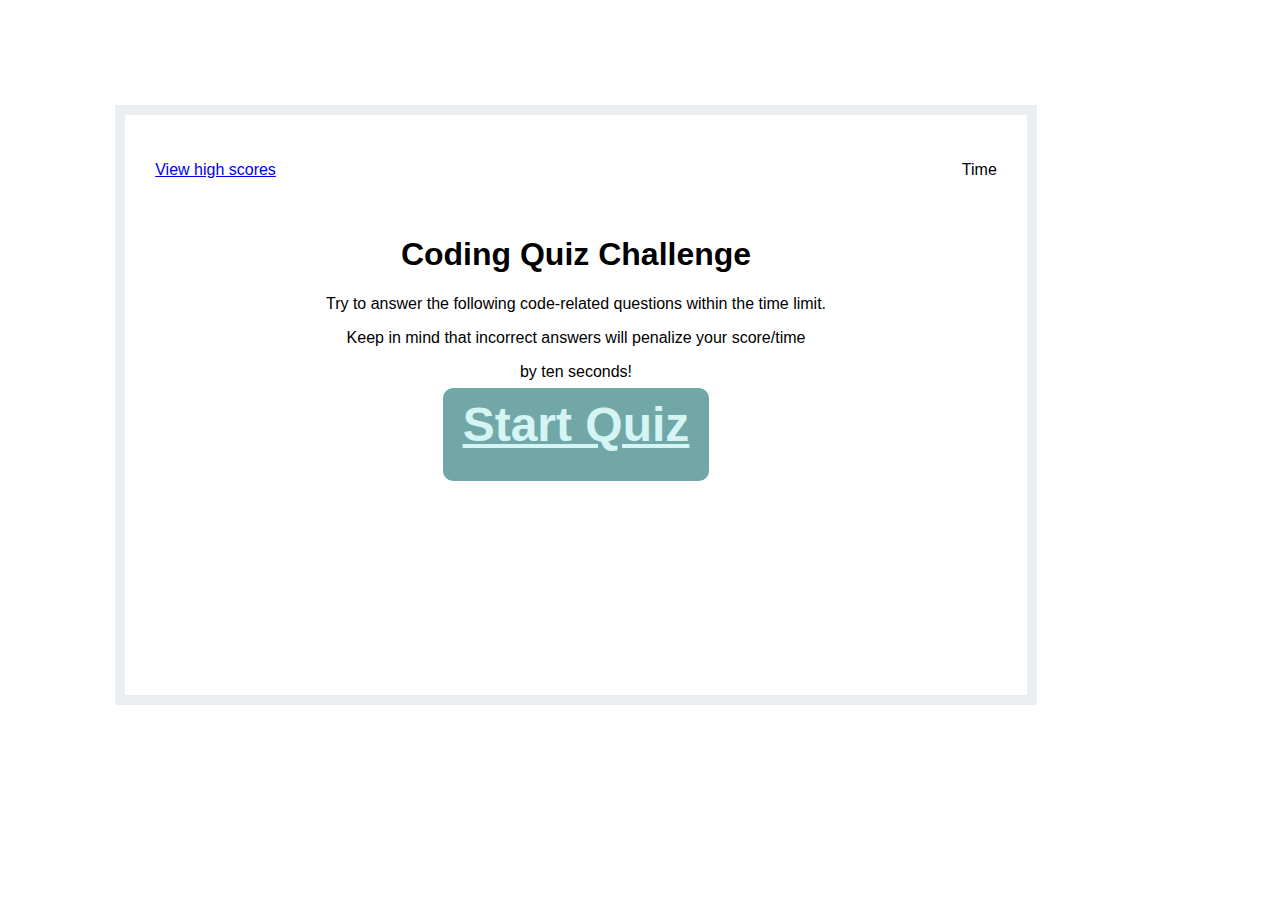
<file: index.html>
<!DOCTYPE html>
<html lang="en">
<head>
    <meta charset="UTF-8">
    <meta http-equiv="X-UA-Compatible" content="IE=edge">
    <meta name="viewport" content="width=device-width, initial-scale=1.0">
    <title>Quiz Challenge</title>
    <link rel="stylesheet" href="./assets/css/style.css">

</head>
<body>
        <div class="container">
            <div class="header">
                <a href="./highscores.html" id="highscores" class="">View high scores</a>
                <p id="time">Time</p>
            </div>
            <div id="welcomeText">
                <h1>Coding Quiz Challenge</h1>
                <p>Try to answer the following code-related questions within the time limit.</p>
                <p>Keep in mind that incorrect answers will penalize your score/time</p>
                <p>by ten seconds!</p>
                <a href="quiz.html" class="start-btn ">Start Quiz</a>

            </div>
            <!--<div class="controls">

                <botton id="start-btn" class="start-btn btn">Start Quiz</botton>
                <button id="next-btn" class="next-btn btn hide">Next</button>

        
            </div> -->



                </div>

            </div>
        </div>
        


</body>
</html>
</file>
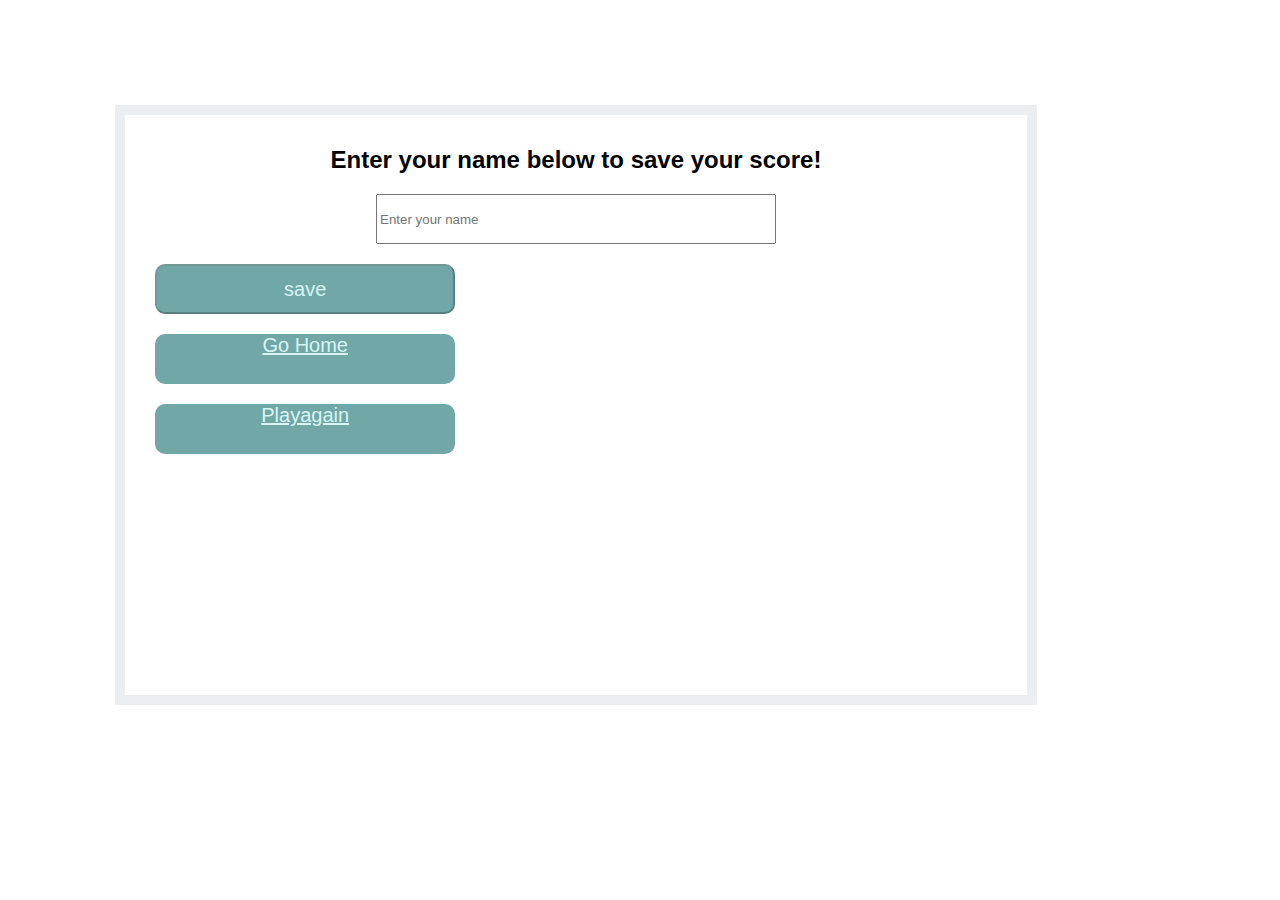
<file: end.html>
<!DOCTYPE html>
<html lang="en">
<head>
    <meta charset="UTF-8">
    <meta http-equiv="X-UA-Compatible" content="IE=edge">
    <meta name="viewport" content="width=device-width, initial-scale=1.0">
    <title>quiz End</title>
    <link rel="stylesheet" href="./assets/css/style.css">
    <link rel="stylesheet" href="./assets/css/end.css">
</head>
<body>
    <div class="end-container">
        <div id="end" class="flex-center flex-column">
            <h1 id="finalScore">0</h1>
            <form  class="end-form-container">
                <h2 id="end-text">Enter your name below to save your score!</h2>
                <input type="text" name="name" id="username" placeholder="Enter your name">
                <button class="btn-end" id="saveScoreBtn" type="submit" onclick="saveHighScore(event)" disabled>save</button>
            </form>
            <a href="index.html" class="btn-end">Go Home</a>
            <a href="quiz.html" class="btn-end">Playagain</a>
        </div>
    </div>
    <script src="./assets/js/end.js"></script>
</body>
</html>
</file>
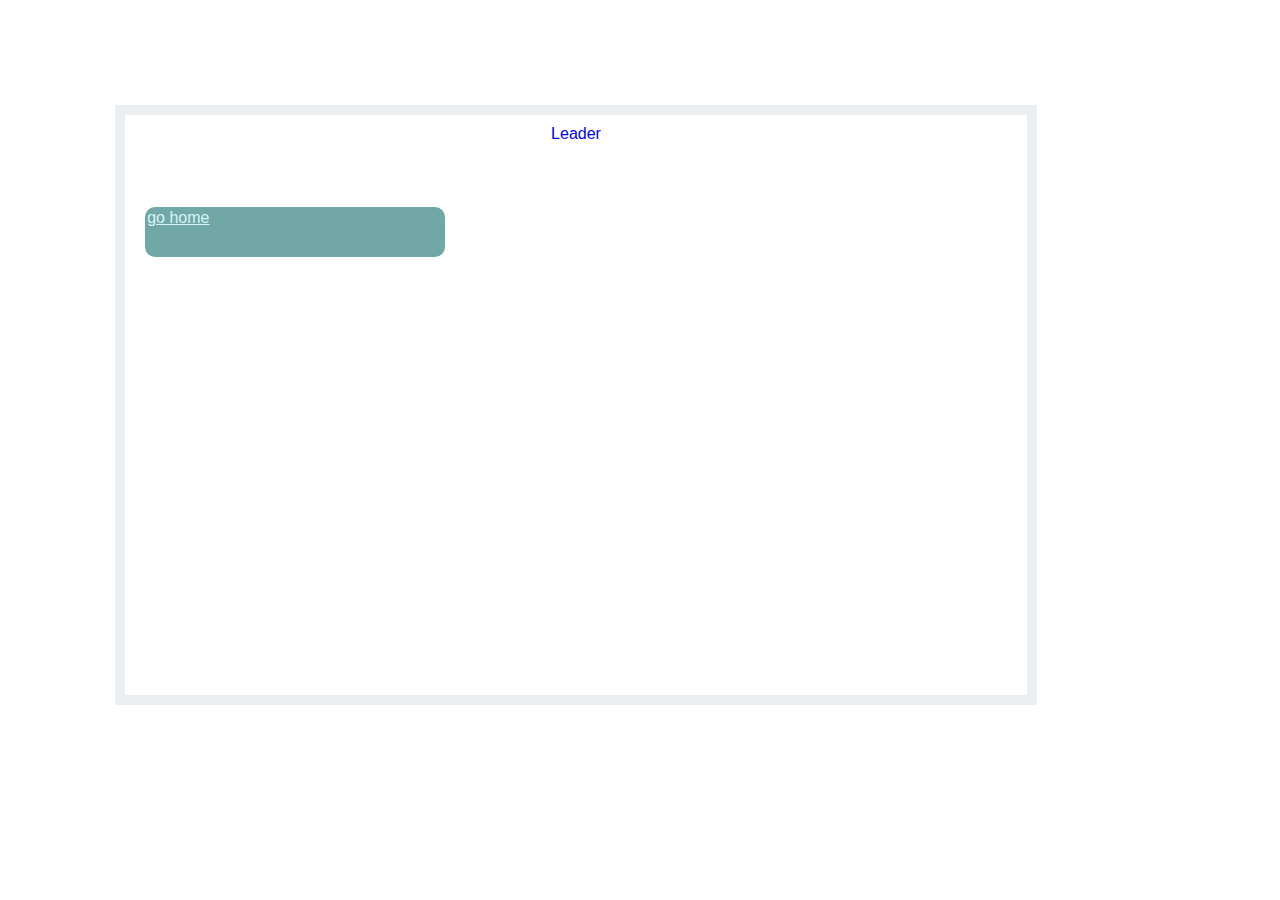
<file: highscores.html>
<!DOCTYPE html>
<html lang="en">
<head>
    <meta charset="UTF-8">
    <meta http-equiv="X-UA-Compatible" content="IE=edge">
    <meta name="viewport" content="width=device-width, initial-scale=1.0">
    <title>High Scores</title>
    <link rel="stylesheet" href="./assets/css/style.css">
    <link rel="stylesheet" href="./assets/css/highscores.css">
</head>
<body>
    <div class="container">
        <div id="highScores" class="flex-center flex-column">
            <div id="finalScore">Leader
                <ul id="highScoresList"></ul>
                <a href="index.html" class="btn">go home</a>
            </div>

        </div>
    </div>
    <script src="./assets/js/highscores.js"></script>
</body>
</html>
</file>
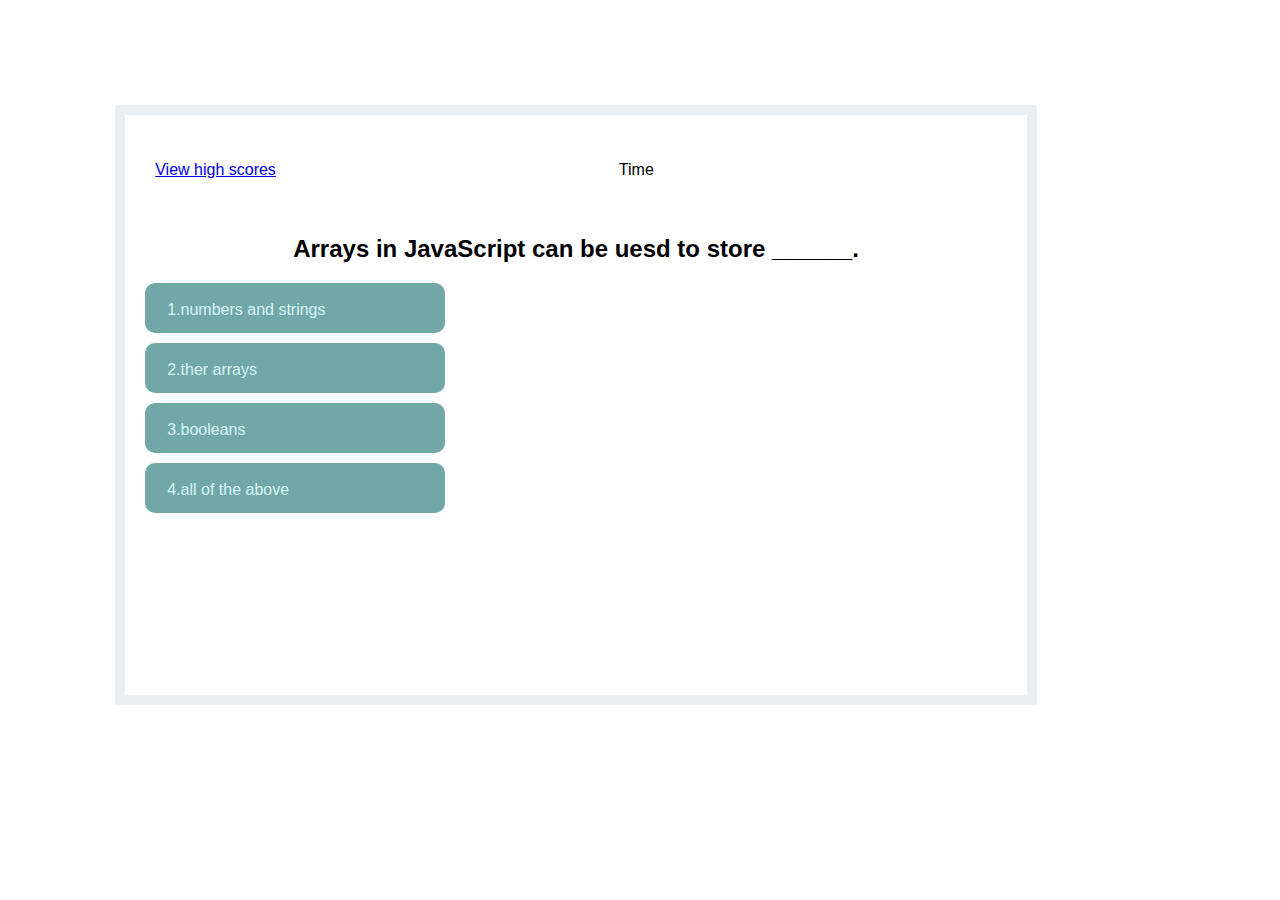
<file: quiz.html>
<!DOCTYPE html>
<html lang="en">
<head>
    <meta charset="UTF-8">
    <meta http-equiv="X-UA-Compatible" content="IE=edge">
    <meta name="viewport" content="width=device-width, initial-scale=1.0">
    <title>Quiz page</title>
    <link rel="stylesheet" href="./assets/css/style.css">
    <link rel="stylesheet" href="./assets/css/quiz.css">
</head>
<body>
    <div class="container">
        <div class="header">
            <a href="./highscores.html" id="highscores" class="">View high scores</a>
            <p id="time">Time</p>
            <p class="scroes-text" id="score"></p>
        </div>
        <div id="game" >
                <h2 id="question">Question</h2>
                    <div class="choice-container  btn">
                        <p class="choice-prefix">1.</p>
                        <p class="choice-text" data-number="1">choice 1</p>
                    </div>
                    <div class="choice-container  btn">
                        <p class="choice-prefix">2. </p>
                        <p class="choice-text" data-number="2">choice 2</p>
                    </div>
                    <div class="choice-container  btn">
                        <p class="choice-prefix">3. </p>
                        <p class="choice-text" data-number="3">choice 3</p>
                    </div>
                    <div class="choice-container  btn">
                        <p class="choice-prefix">4.</p>
                        <p class="choice-text" data-number="4">choice 4</p>
                    </div>
                </div>
        </div>
    </div>
    <script src="./assets/js/quiz.js"></script>
</body>
</html>
</file>
<file: assets/css/style.css>
* {
    box-sizing: border-box;
    
}
:root {
    --teal: #71a8a7;
    --lightteal: #d5f5f5;
}


.header{
    display: flex;
    justify-content: space-between;
    align-items: center;
    padding: 20px;
}

body{
    margin: 0;
    padding: 0;
    display: flex;
    width: 90vw;
    height: 90vh;
    justify-content: center;
    align-items: center;
}

.container {
    text-align: center;
    font-family: 'Segoe UI', Tahoma, Geneva, Verdana, sans-serif;
    border: 10px solid #eceff1;
    margin: 10%;
    padding: 10%;
    width: 1000px;
    height: 600px;
    max-width: 80%;
    padding: 10px;
}


.btn {
    display: flex;
    margin: 10px;
    width: 300px;
    height: 50px;
    color:var(--lightteal);
    background-color:var(--teal);
    border-radius:10px;
    padding: 2px;
}

.btn:hover {
    background-color: rgb(174, 122, 194);
    cursor: pointer;
    transition: transform 150ms
}

.start-btn {
    width: 300px;
    height: 100px;
    font-size: 3rem;
    font-weight: bold;
    padding: 10px 20px 30px ;
    color:var(--lightteal);
    background-color:var(--teal);
    border-radius:10px;
    margin: 20px;
}

.controls{
    display: flex;
    justify-content: center;
    align-items: center;
}

.header{
    display: flex;
    justify-content: space-between;
    align-items: center;
    padding: 20px;
}
</file>
<file: assets/css/end.css>
.end-container {
    text-align: center;
    font-family: 'Segoe UI', Tahoma, Geneva, Verdana, sans-serif;
    border: 10px solid #eceff1;
    margin: 10%;
    padding: 10%;
    width: 1000px;
    height: 600px;
    max-width: 80%;
    padding: 10px;
}

#username{
    width: 400px;
    height: 50px;
}

.btn-end {
    display: block;
    font-size: 20px;
    width: 300px;
    height: 50px;
    color:var(--lightteal);
    background-color:var(--teal);
    border-radius:10px;
    margin: 20px;
}
</file>
<file: assets/css/highscores.css>
body {
    color: blue;
}

#highScoresList {
    list-style: none;
    margin-bottom: 4rem;
}
.container {
    text-align: center;
    font-family: 'Segoe UI', Tahoma, Geneva, Verdana, sans-serif;
    border: 10px solid #eceff1;
    margin: 10%;
    padding: 10%;
    width: 1000px;
    height: 600px;
    max-width: 80%;
    padding: 10px;
}

.high-score {
    font-size: 20px;
    margin-bottom: .5rem;
}
</file>
<file: assets/css/quiz.css>
.choice-contatiner {
    display: flex;
    gap: 20px;
    margin: 20px;
    
}

.header{
    display: flex;
    justify-content: space-between;
    align-items: center;
    padding: 20px;
}


.choice-prefix {
    padding-left: 20px;
}

.choice-text {
    
}
</file>
